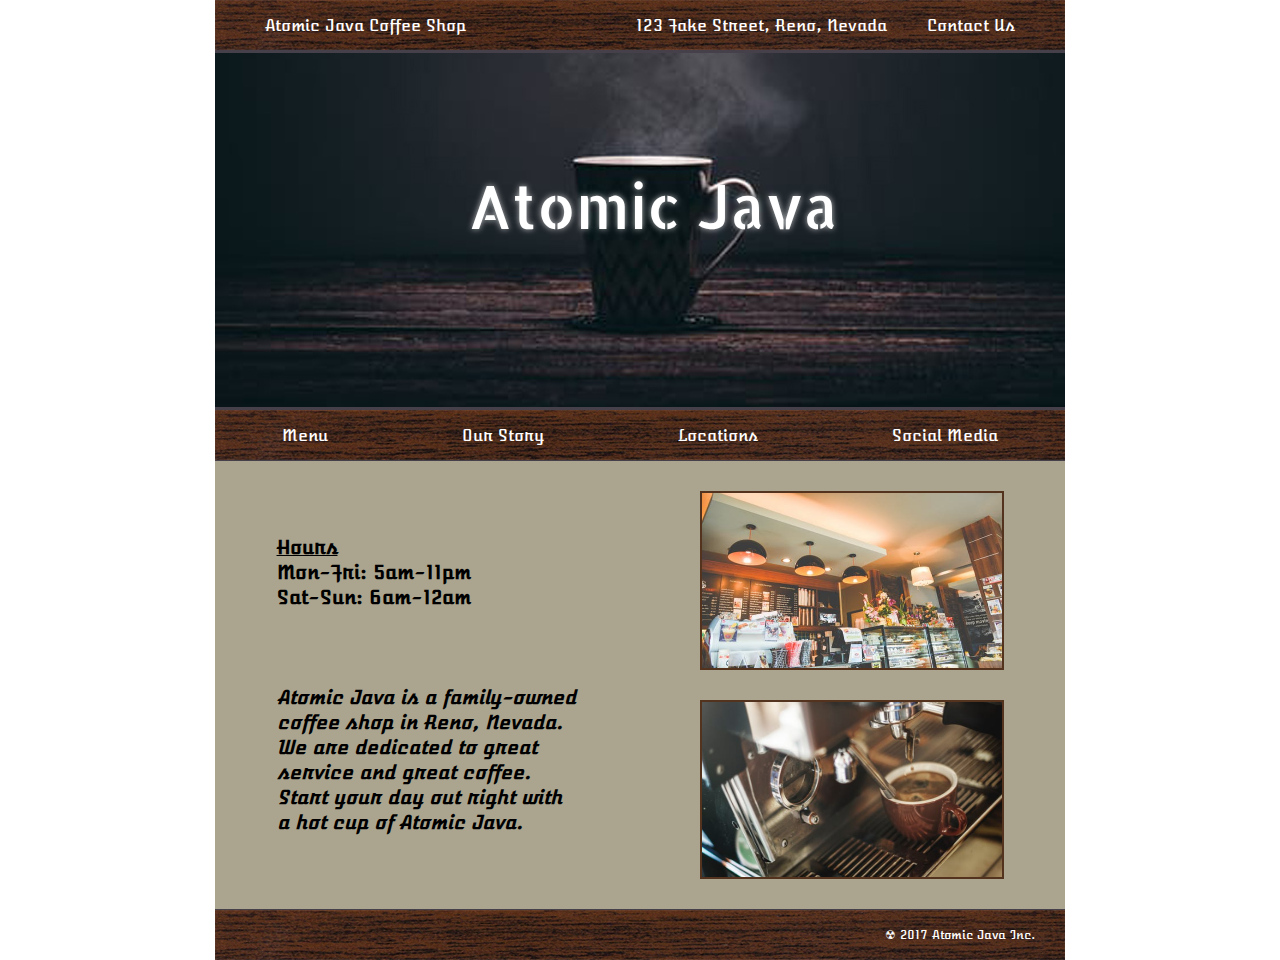
<file: projects/checkpoint1/index.html>
<!DOCTYPE html>
<html>

<head>
  <title>Atomic Java</title>
  <link href="https://fonts.googleapis.com/css?family=Allerta+Stencil" rel="stylesheet">
  <link href="https://fonts.googleapis.com/css?family=Atomic+Age" rel="stylesheet">
  <link rel="stylesheet" href="./css/css_reset.css">
  <link rel="stylesheet" href="./css/style.css">
<!-- head contains links tags for css styling, css reset and 2 google fonts-->
</head>

<body>
  <header>

    <p class="name1">
      Atomic Java Coffee Shop
    </p>
    <span class="span1"></span>
    <a href="https://www.google.com/maps/place/Reno,+NV"> <!-- Address links to google maps-->
        123 Fake Street, Reno, Nevada</a>
        <!-- address links to google maps -->
    <span class="span2"></span> <!-- this span is to put space between the links since they both fall under "flex end" -->
    <a class="cu" href="#">Contact Us</a>

  </header>
  <main>
    <div class="image"> <!-- this is the woodgrain image-->
      <p class="name2">
        Atomic Java
      </p>
    </div>
    <nav class="navbar">

      <a href="#">Menu</a>
      <a href="#">Our Story</a>
      <a href="#">Locations</a>
      <a href="#">Social Media</a>

    </nav>
    <div class="lower">
      <article>
        <p class="bh">
          <span class="hours">Hours</span><br /> Mon-Fri: 5am-11pm<br />Sat-Sun: 6am-12am </br> <br />
<!--span here is to underline "hours"-->
        </p>
        <span class="about">Atomic Java is a family-owned coffee shop in Reno, Nevada. We are dedicated to great service and great coffee. Start your day out right with a hot cup of Atomic Java.</span>
<!-- span here is to style the text as itallic -->
      </article>
      <div class="verticalpics">
        <img class="pics" src="img/one.jpeg" /></a>
        <img class="pics" src="img/machine.jpeg" /></a>
      </div>
    </div>

  </main>
  <footer>
    <p class="ftext">
      &#x2622; 2017 Atomic Java Inc.
      <!-- ^ is code for the radioactie symbol -->
    </p>
  </footer>
</body>

</html>
</file>
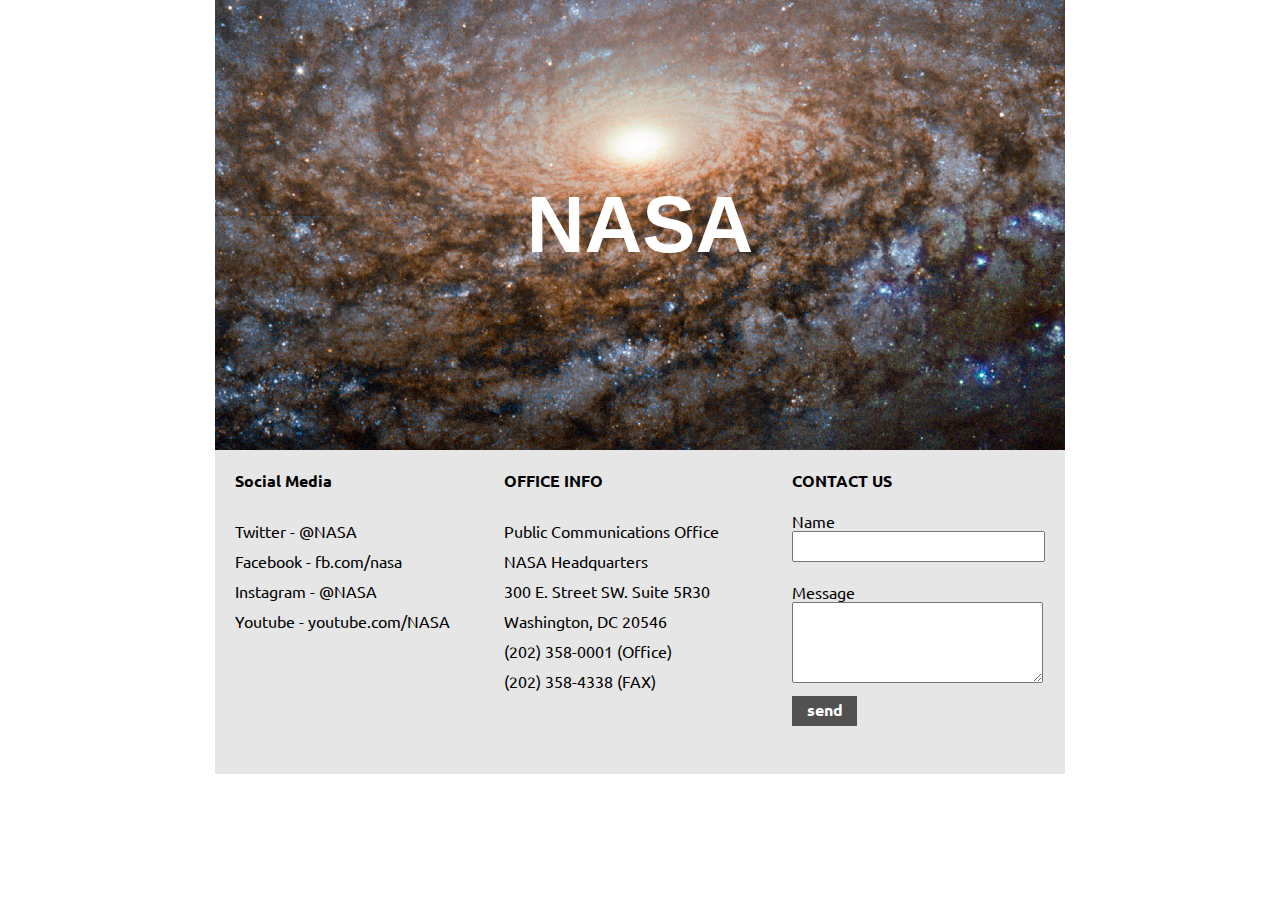
<file: projects/nasa/index.html>
<!DOCTYPE html>
<html>

<head>
  <title>Nasa Project</title>
<link href="https://fonts.googleapis.com/css?family=Ubuntu" rel="stylesheet">
  <link rel="stylesheet" href="./css/css_reset.css">
  <link rel="stylesheet" href="./css/style.css">
</head>

<body>
  <header class="stars">

    <h1 Class="NASA">NASA</h1>
  </header>



  <div class="content">



    <div class="SM">
      <h4>Social Media</h4>
      <br />
      <p class="links">Twitter - <a href="https://twitter.com/NASA">@NASA</a></p>
      <p class="links">Facebook - <a href="https://www.facebook.com/NASA/">fb.com/nasa</a></p>
      <p class="links">Instagram - <a href="https://www.instagram.com/nasa/">@NASA</a></p>
      <p class="links">Youtube - <a href="https://www.youtube.com/nasa">youtube.com/NASA</a></p>

    </div>
    <div class="OI">
      <h4>OFFICE INFO</h4>
      <br />
      <p class="OIp">
        Public Communications Office
      </p>
      <p class="OIp">
        NASA Headquarters
      </p>
      <p class="OIp">
        300 E. Street SW. Suite 5R30
      </p>
      <p class="OIp">
        Washington, DC 20546
      </p>
      <p class="OIp">
        (202) 358-0001 (Office)
      </p>
      <p class="OIp">
        (202) 358-4338 (FAX)
      </p>

    </div>
    <div class="CU">
      <h4>CONTACT US</h4>
      <br />
      <form>
        Name<br />
        <input type="text" class="inputname"/>
      </form>
      <br />
      <form class="inputmsg">
        Message<br />
        <textarea type="text" class="inputmsg" cols="5" rows="5"></textarea>
      </form>

      <div class="send">
        <p class="sendp">
          send
        </p>
      </div>

    </div>
  </div>
</body>

</html>
</file>
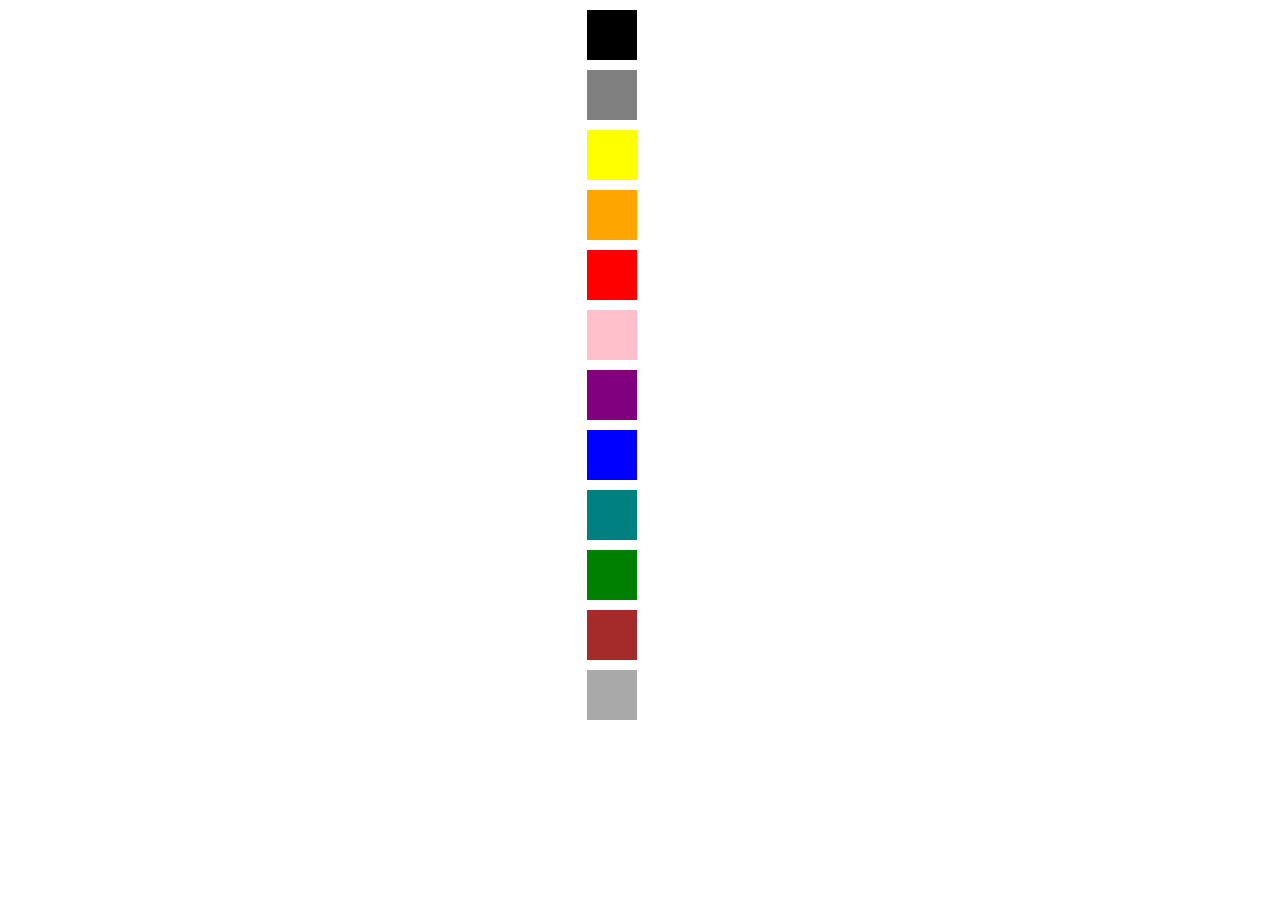
<file: projects/transitions-and-transformations/index.html>
<!DOCTYPE html>
<html>
<head>
 <title>Transforms and Transitions</title>
<link rel="stylesheet" href="./css/style.css">
</head>
<body>
  <div class="container">
    <div class="one"></div>
    <div class="two"></div>
    <div class="three"></div>
    <div class="four"></div>
    <div class="five"></div>
    <div class="six"></div>
    <div class="seven"></div>
    <div class="eight"></div>
    <div class="nine"></div>
    <div class="ten"></div>
    <div class="eleven"></div>
    <div class="twelve"></div>
  </div>
</body>
</html>
</file>
<file: projects/checkpoint1/css/style.css>
body {
  display: flex;
  flex-direction: column;
  justify-content: center;
  align-items: center;
}

header {
  height: 50px;
  width: 850px;
  background: url(../img/wood.jpg);
  /*used the img url as the background in css because it has text pver it */
  display: flex;
  justify-content: flex-end;
  align-items: center;
  color: white;
  font-family: 'Atomic Age', cursive;
  position: fixed;
  top: 0;
  z-index: 999;
  border-bottom: 3px solid #46404A; /*grey*/
/* Postion, top and z-index properties are to hold the top nav bar at the top of the page*/
}


.cu {
  margin-right: 50px;
}

.span1 {
  padding: 85px;
}

.span2 {
  padding: 20px;
}

a {
  text-decoration: none;
  color: white;
}
 a:hover {
   color: #4CAF50; /*This colors the link text green when hovering*/
 }


.image {
  box-sizing: border-box;
  height: 410px;
  background: url(../img/main.jpg);
  background-size: cover;
  width:850px;
  display: flex;
  align-items: center;
  justify-content: center;
  border-top: 3px solid #46404A; /*grey*/
  border-bottom: 3px solid #46404A; /*grey*/
}

/*.frame {
  height:70px;
  width:375px;
  background: teal;
  border-radius: 15px;
  border: 3px solid #46404A;

}
*/
.name2 {
  font-size: 60px;
  font-weight: 500;
  color: white;
  margin-left: 25px;
  font-family: 'Allerta Stencil', sans-serif;
  text-shadow: 0px 0px 6px rgba(255,255,255,0.7);
  /*These text shadow values give the text an outer glow*/
}

.navbar {
  display: flex;
  justify-content: space-around;
  align-items: center;
  height: 50px;
  background: url(../img/wood.jpg);
  color: white;
  border-bottom: 1px solid #46404A; /*grey*/
  font-family: 'Atomic Age', cursive;
}

.lower {
  width: 850px;
  height: auto;
  background: #ABA58F; /*tan*/
  display: flex;
  justify-content: space-around;
  align-items: center;
}

article {
  width: 300px;
  font-size: 14pt;
  font-weight:bold;
  font-family: 'Atomic Age', cursive;

}
.bh {
  margin-bottom: 50px;
}

.hours {
  text-decoration: underline;
}

.about{
  font-style: italic;
}

.verticalpics {
  display: flex;
  flex-direction: column;
  justify-content: space-between;
  margin-bottom: 30px;
/*This inner box is to stack the photos vertically within the horizonally organized "lower"*/
}

.pics {
  height: 175px;
  width: 300px;
  border: 2px solid #53331E; /*brown*/
  margin-top: 30px;
}

footer {
  height: 50px;
  width: 850px;
  background: url(../img/wood.jpg);
  display: flex;
  justify-content: flex-end;
  align-items: center;
  color: white;
  font-family: 'Atomic Age', cursive;
  border-top: 1px solid #46404A; /*grey*/
}

.ftext {
  font-size: 12px;
  margin-right: 30px;
}
</file>
<file: projects/nasa/css/style.css>
body {
  display: flex;
  flex-direction: column;
  justify-content: center;
  align-items: center;
  font-family: 'Ubuntu', sans-serif;
}

.stars {
  display: flex;
  justify-content: center;
  align-items: center;
  background:
   url(../img/nasa-background.jpg);
   center center / cover
   no-repeat;
   height: 450px;
   width: 850px;
   color: white;
}

.NASA {
  font-size: 80px;
  font-weight: 700;
  font-family: Arial;
}

.content {
  display:flex;
  justify-content:space-between;
  background: #e6e6e6;
  width: 850px;
  height: 324px;

}


h4 {
  font-weight: 700;
}

.SM {
margin-top: 20px;
margin-left: 20px;
width: 250px;
}

.links {
  margin-top: 10px;
}

a {
  text-decoration: none;
  color: black;
}

.OI {
  margin-top: 20px;
  width: 270px;
}

.OIp {
  margin-top: 10px;
}

.CU {
  margin-top: 20px;
  margin-right: 20px;
}

.inputname {
  width: 245px;
  height: 25px;
}

.inputmsg {
  width: 245px;


}

.send {
  width: 65px;
  height: 30px;
  background: rgb(81,81,81);
  color: white;
  font-weight: 700;
  display: flex;
  justify-content: center;
  margin-top: 10px;

}
.sendp {
  margin-top: 3px;
}
</file>
<file: projects/transitions-and-transformations/css/style.css>
.container > div{
  height: 50px;
  width: 50px;
  background-color:;
  margin: 10px;

}

.container{
  width: 10%;
  margin: 0 auto;
}

.one {
  background-color:black;
}

.two {
  background-color:grey;
}

.three {
  background-color:yellow;
}

.four {
  background-color:orange;
}

.five {
  background-color:red;
}

.six {
  background-color:pink;
}

.seven {
  background-color:purple;
}

.eight {
  background-color:blue;
}

.nine {
  background-color:teal;
}

.ten {
  background-color:green;
}

.eleven {
  background-color: brown;
}

.twelve {
  background-color: darkgrey;
}

.container:hover :nth-child(even){
  background-color: red;
  transform: scale(2) translate(500%) rotate(1080deg);
  transition: all 8s;
  transition-timing-function: ease-in-out;
}

.container:hover :nth-child(odd){
  background-color: blue;
   transform: scale(.5) translate(-2000%) rotate(-1080deg);
   transition: all 3s;
   transition-timing-function: ease-in-out;
}
</file>
